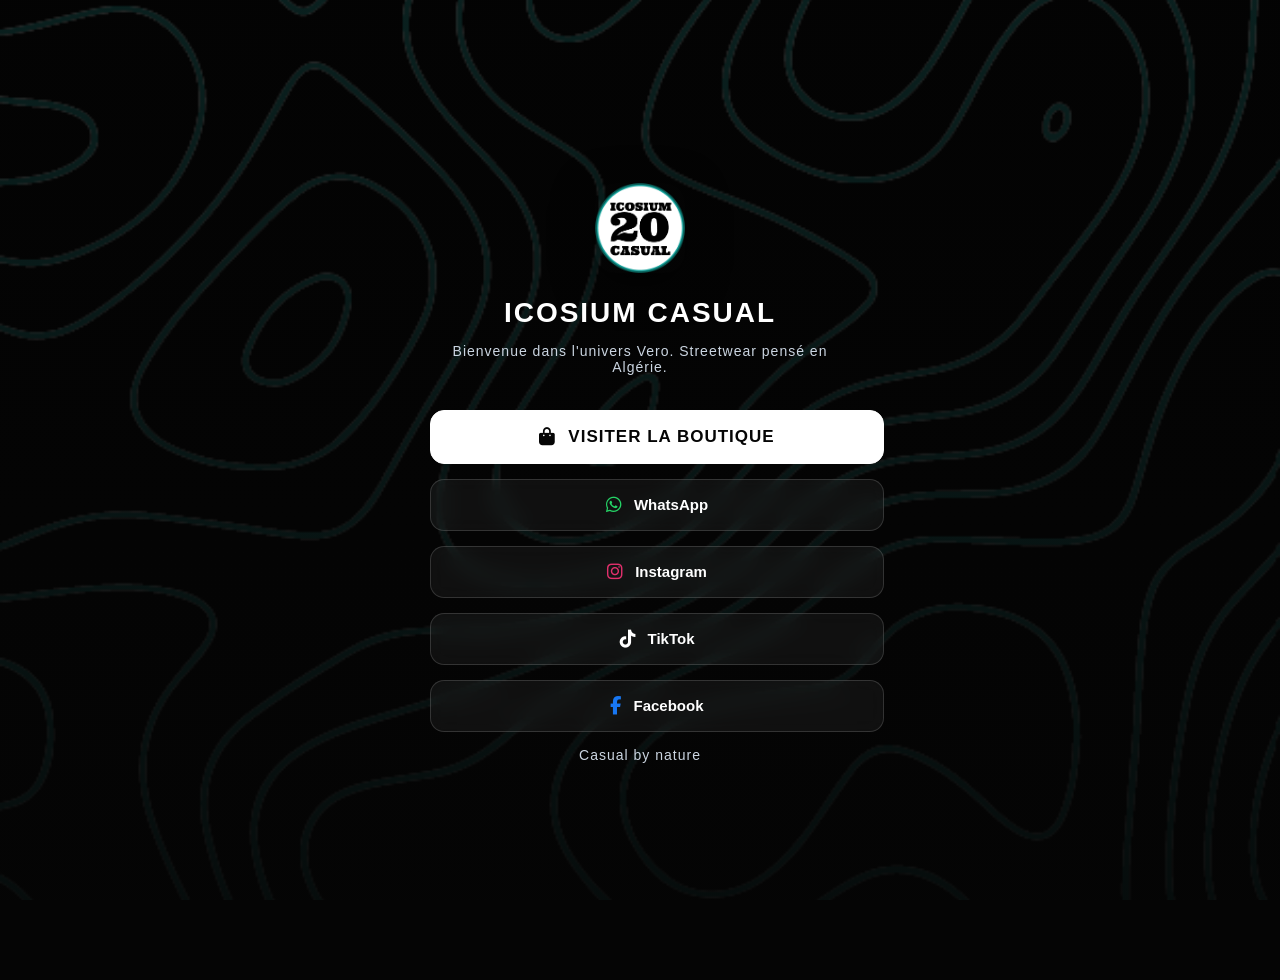
<file: contacticosium.html>
<!DOCTYPE html>
<html lang="fr" dir="ltr">
<head>
    <meta charset="UTF-8">
    <meta name="viewport" content="width=device-width, initial-scale=1.0">
    <title>ICOSIUM CASUAL | Contact & Liens</title>
    
    <!-- أيقونة الموقع -->
    <link rel="icon" type="image/png" href="images/logo3.png">
    
    <!-- الأيقونات (FontAwesome) -->
    <link rel="stylesheet" href="https://cdnjs.cloudflare.com/ajax/libs/font-awesome/6.5.0/css/all.min.css">
    
    <style>
        /* استدعاء خطوط البراند */
        @import url('https://api.fontshare.com/v2/css?f[]=cabinet-grotesk@700,900&f[]=satoshi@500,700&display=swap');
        
        :root { 
            --bg: #050505; 
            --text: #ffffff; 
            --green: #166b5a; 
            --lime: #2fc1bb; 
            --card-border: rgba(255, 255, 255, 0.15);
        }
        
        body { 
            font-family: 'Satoshi', sans-serif; 
            color: var(--text); 
            display: flex; 
            justify-content: center; 
            align-items: center; 
            min-height: 100vh; 
            margin: 0; 
            padding: 40px 20px; 
            
            /* الخلفية الطبوغرافية المدمجة مع تظليل داكن */
            background-color: var(--bg);
            background-image: 
                linear-gradient(to bottom, rgba(5, 5, 5, 0.65), rgba(5, 5, 5, 0.9)),
                url('image.png'); /* تأكد أن الصورة في نفس مسار الملف */
            background-size: cover;
            background-position: center;
            background-attachment: fixed;
        }
        
        .link-container { 
            width: 100%; 
            max-width: 420px; 
            text-align: center; 
            position: relative;
            z-index: 2;
        }
        
        /* اللوغو والترحيب */
        .logo { 
            width: 90px; 
            height: 90px; 
            margin-bottom: 20px; 
            border-radius: 20px;
            box-shadow: 0 10px 40px rgba(0,0,0,0.6);
        }
        
        h1 { 
            font-family: 'Cabinet Grotesk', sans-serif; 
            font-size: 28px; 
            margin: 0 0 8px; 
            letter-spacing: 2px; 
            text-transform: uppercase; 
        }
        
        p.subtitle { 
            font-size: 14px; 
            color: #cbd5e1; 
            margin-bottom: 35px; 
            letter-spacing: 1px;
        }
        
        /* تصميم الأزرار (تأثير زجاجي) */
        .btn-link { 
            display: flex; 
            align-items: center; 
            justify-content: center; 
            gap: 12px; 
            width: 100%; 
            padding: 16px; 
            margin-bottom: 15px; 
            background: rgba(255, 255, 255, 0.05); 
            backdrop-filter: blur(10px); /* تأثير ضبابي للخلفية */
            -webkit-backdrop-filter: blur(10px);
            border: 1px solid var(--card-border); 
            color: #fff; 
            text-decoration: none; 
            font-weight: 700; 
            border-radius: 14px; 
            transition: all 0.3s cubic-bezier(0.25, 0.8, 0.25, 1); 
            font-size: 15px; 
        }
        
        .btn-link i {
            font-size: 18px;
        }
        
        .btn-link:hover { 
            border-color: var(--lime); 
            background: rgba(47, 193, 187, 0.15); 
            transform: translateY(-3px); 
            box-shadow: 0 8px 20px rgba(47, 193, 187, 0.2);
        }

        /* زر الإيميل */
        .btn-email:hover {
            border-color: #ea4335;
            background: rgba(234, 67, 53, 0.15);
            box-shadow: 0 8px 20px rgba(234, 67, 53, 0.2);
        }
        
        /* زر المتجر الأساسي (مميز) */
        .btn-store { 
            background: var(--text); 
            color: var(--bg); 
            border-color: var(--text); 
            font-family: 'Cabinet Grotesk', sans-serif;
            font-size: 17px;
            text-transform: uppercase;
            letter-spacing: 1px;
        }
        
        .btn-store:hover { 
            background: var(--green); 
            border-color: var(--green); 
            color: #fff; 
            box-shadow: 0 10px 30px rgba(22, 107, 90, 0.4);
        }
        
        /* لوغو Casual by Nature في الأسفل */
        .cbn-logo { 
            width: 140px; 
            margin-top: 40px; 
            opacity: 0.6; 
            transition: 0.3s;
        }
        
        .cbn-logo:hover {
            opacity: 1;
        }
    </style>
</head>
<body>
    <div class="link-container">
        <!-- اللوغو والترحيب -->
        <img src="images/logo3.png" alt="ICOSIUM LOGO" class="logo" onerror="this.src='logo3.png'">
        <h1>ICOSIUM CASUAL</h1>
        <p class="subtitle">Bienvenue dans l'univers Vero. Streetwear pensé en Algérie.</p>

        <!-- زر المتجر الإلكتروني -->
        <a href="https://www.icosiumcasual.com/" class="btn-link btn-store">
            <i class="fas fa-shopping-bag"></i> Visiter la Boutique
        </a>

        <!-- زر الواتساب -->
        <a href="https://wa.me/213780331979" target="_blank" class="btn-link">
            <i class="fab fa-whatsapp" style="color: #25D366;"></i> WhatsApp
        </a>

        <!-- زر الإنستغرام -->
        <a href="https://www.instagram.com/icosium.casual" target="_blank" class="btn-link">
            <i class="fab fa-instagram" style="color: #E1306C;"></i> Instagram
        </a>

        <!-- زر تيك توك -->
        <a href="https://www.tiktok.com/@icosium.casual" target="_blank" class="btn-link">
            <i class="fab fa-tiktok"></i> TikTok
        </a>

        <!-- زر فيسبوك -->
        <a href="https://www.facebook.com/icosium.casual/" target="_blank" class="btn-link">
            <i class="fab fa-facebook-f" style="color: #1877F2;"></i> Facebook
        </a>

        <!-- زر الإيميل -->
             <p class="subtitle">Casual by nature</p>


        <!-- ختم الهوية -->
    </div>
</body>
</html>
</file>
